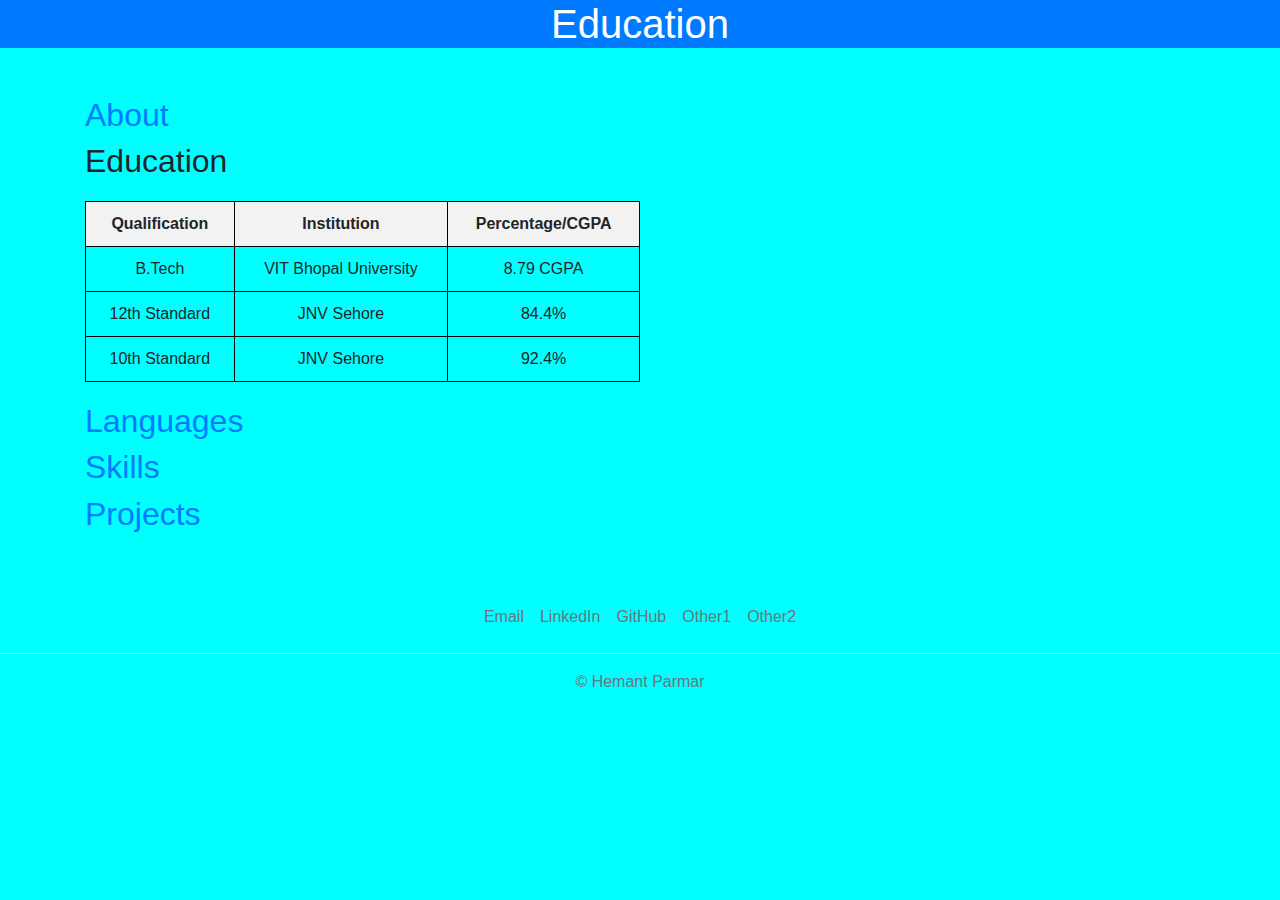
<file: education.html>
<!-- /*This file only for providing the repetitive layout code*/ -->
<!DOCTYPE html>
<html lang="en">
    <head>
        <meta charset="UTF-8" />
        <meta http-equiv="X-UA-Compatible" content="IE=edge" />
        <meta name="viewport" content="width=device-width, initial-scale=1.0" />
        <title>Education</title>
        <link
            rel="stylesheet"
            href="https://stackpath.bootstrapcdn.com/bootstrap/4.3.1/css/bootstrap.min.css"
        />
        <style>
            #content {
                margin: 0 20%;
                padding: 1% 5% 10%;
                background-color: lightblue;
                --bs-bg-opacity: 0.5;
            }

            #banner {
                width: 100%;
            }

            body {
                background-color: aqua;
                background-repeat: repeat;
                background-size: 100%;
                background-attachment: fixed;
            }

            #heading {
                color: red;
                font-family: system-ui, -apple-system, BlinkMacSystemFont,
                    "Segoe UI", Roboto, Oxygen, Ubuntu, Cantarell, "Open Sans",
                    "Helvetica Neue", sans-serif;
                text-align: center;
            }

            .subheading {
                font-family: "Lucida Sans", "Lucida Sans Regular",
                    "Lucida Grande", "Lucida Sans Unicode", Geneva, Verdana,
                    sans-serif;
            }

            .lorem {
                font-family: Arial, Helvetica, sans-serif;
            }

            table {
                width: 50%;
                border-collapse: collapse;
                margin: 20px 0;
            }
            table,
            th,
            td {
                border: 1px solid black;
            }
            th,
            td {
                padding: 10px;
                text-align: center;
            }
            th {
                background-color: #f2f2f2;
            }
        </style>
    </head>
    <body>
        <header class="bg-primary text-white text-center">
            <h1>Education</h1>
        </header>
        <div class="container my-5">
            <section>
                <h2><a href="about.html">About</a></h2>
            </section>
            <section>
                <h2>Education</h2>

                <table>
                    <tr>
                        <th>Qualification</th>
                        <th>Institution</th>
                        <th>Percentage/CGPA</th>
                    </tr>
                    <tr>
                        <td>B.Tech</td>
                        <td>VIT Bhopal University</td>
                        <td>8.79 CGPA</td>
                    </tr>
                    <tr>
                        <td>12th Standard</td>
                        <td>JNV Sehore</td>
                        <td>84.4%</td>
                    </tr>
                    <tr>
                        <td>10th Standard</td>
                        <td>JNV Sehore</td>
                        <td>92.4%</td>
                    </tr>
                </table>
            </section>
            <section>
                <h2><a href="languages.html">Languages</a></h2>
            </section>
            <section>
                <h2><a href="skills.html">Skills</a></h2>
            </section>
            <section>
                <h2><a href="projects.html">Projects</a></h2>
            </section>
        </div>

        <!--         WRITE THE SPECIFIC CODE HERE -->

        <footer class="py-3 my-4">
            <ul class="nav justify-content-center border-bottom pb-3 mb-3">
                <li class="nav-item">
                    <a
                        href="hemantparmar2022@vitbhopal.ac.in"
                        class="nav-link px-2 text-muted"
                        >Email</a
                    >
                </li>
                <li class="nav-item">
                    <a
                        href="https://www.linkedin.com/in/hemant-parmar-968543251"
                        class="nav-link px-2 text-muted"
                        >LinkedIn</a
                    >
                </li>
                <li class="nav-item">
                    <a
                        href="https://github.com/the-hemant-parmar/"
                        class="nav-link px-2 text-muted"
                        >GitHub</a
                    >
                </li>
                <li class="nav-item">
                    <a href="#" class="nav-link px-2 text-muted">Other1</a>
                </li>
                <li class="nav-item">
                    <a href="#" class="nav-link px-2 text-muted">Other2</a>
                </li>
            </ul>
            <p class="text-center text-muted">© Hemant Parmar</p>
        </footer>

        <script src="https://code.jquery.com/jquery-3.3.1.slim.min.js"></script>
        <script src="https://cdnjs.cloudflare.com/ajax/libs/popper.js/1.14.7/umd/popper.min.js"></script>
        <script src="https://stackpath.bootstrapcdn.com/bootstrap/4.3.1/js/bootstrap.min.js"></script>
    </body>
</html>
</file>
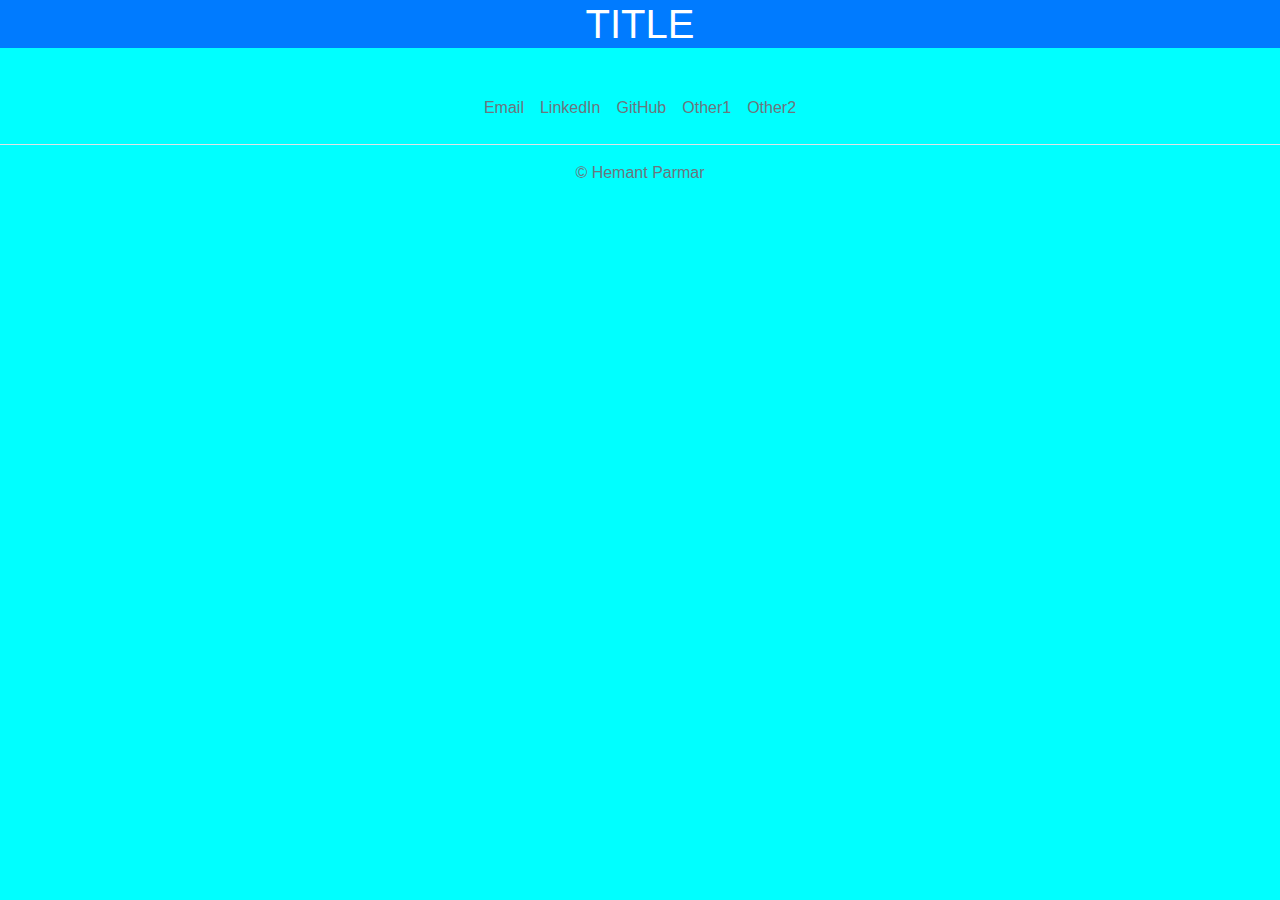
<file: layout.html>
<!-- /*This file only for providing the repetitive layout code*/ -->
<!DOCTYPE html>
<html lang="en">
    <head>
        <meta charset="UTF-8" />
        <meta http-equiv="X-UA-Compatible" content="IE=edge" />
        <meta name="viewport" content="width=device-width, initial-scale=1.0" />
        <title>FOO</title>
        <link
            rel="stylesheet"
            href="https://stackpath.bootstrapcdn.com/bootstrap/4.3.1/css/bootstrap.min.css"
        />
        <style>
            #content {
                margin: 0 20%;
                padding: 1% 5% 10%;
                background-color: lightblue;
                --bs-bg-opacity: 0.5;
            }

            #banner {
                width: 100%;
            }

            body {
                background-color: aqua;
                background-repeat: repeat;
                background-size: 100%;
                background-attachment: fixed;
            }

            #heading {
                color: red;
                font-family: system-ui, -apple-system, BlinkMacSystemFont,
                    "Segoe UI", Roboto, Oxygen, Ubuntu, Cantarell, "Open Sans",
                    "Helvetica Neue", sans-serif;
                text-align: center;
            }

            .subheading {
                font-family: "Lucida Sans", "Lucida Sans Regular",
                    "Lucida Grande", "Lucida Sans Unicode", Geneva, Verdana,
                    sans-serif;
            }

            .lorem {
                font-family: Arial, Helvetica, sans-serif;
            }
        </style>
    </head>
    <body>
        <header class="bg-primary text-white text-center">
            <h1>TITLE</h1>
        </header>

        <!--         WRITE THE SPECIFIC CODE HERE -->

        <footer class="py-3 my-4">
            <ul class="nav justify-content-center border-bottom pb-3 mb-3">
                <li class="nav-item">
                    <a
                        href="hemantparmar2022@vitbhopal.ac.in"
                        class="nav-link px-2 text-muted"
                        >Email</a
                    >
                </li>
                <li class="nav-item">
                    <a
                        href="https://www.linkedin.com/in/hemant-parmar-968543251"
                        class="nav-link px-2 text-muted"
                        >LinkedIn</a
                    >
                </li>
                <li class="nav-item">
                    <a
                        href="https://github.com/the-hemant-parmar/"
                        class="nav-link px-2 text-muted"
                        >GitHub</a
                    >
                </li>
                <li class="nav-item">
                    <a href="#" class="nav-link px-2 text-muted">Other1</a>
                </li>
                <li class="nav-item">
                    <a href="#" class="nav-link px-2 text-muted">Other2</a>
                </li>
            </ul>
            <p class="text-center text-muted">© Hemant Parmar</p>
        </footer>

        <script src="https://code.jquery.com/jquery-3.3.1.slim.min.js"></script>
        <script src="https://cdnjs.cloudflare.com/ajax/libs/popper.js/1.14.7/umd/popper.min.js"></script>
        <script src="https://stackpath.bootstrapcdn.com/bootstrap/4.3.1/js/bootstrap.min.js"></script>
    </body>
</html>
</file>
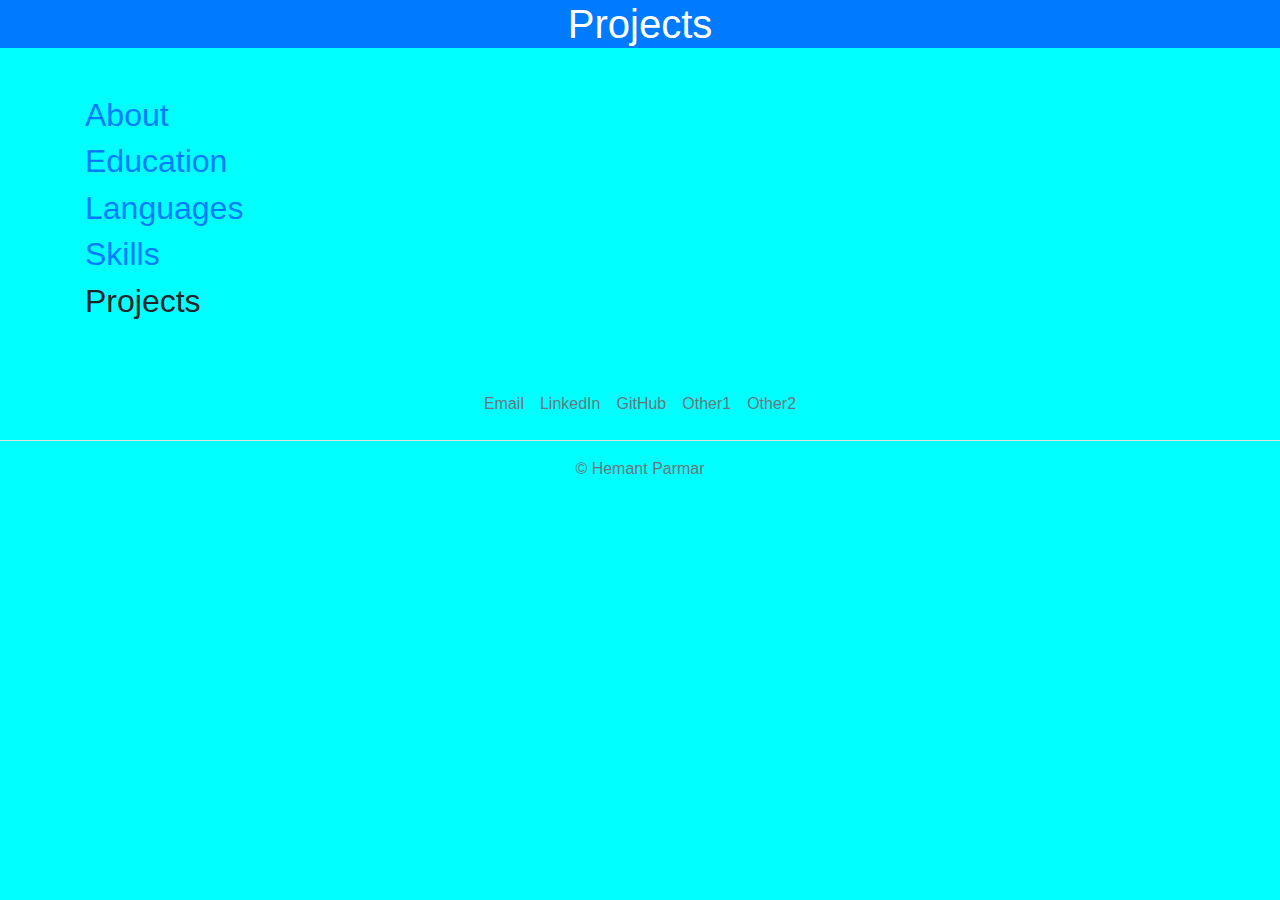
<file: projects.html>
<!DOCTYPE html>
<html lang="en">
    <head>
        <meta charset="UTF-8" />
        <meta http-equiv="X-UA-Compatible" content="IE=edge" />
        <meta name="viewport" content="width=device-width, initial-scale=1.0" />
        <title>Projects</title>
        <link
            rel="stylesheet"
            href="https://stackpath.bootstrapcdn.com/bootstrap/4.3.1/css/bootstrap.min.css"
        />
        <style>
            #content {
                margin: 0 20%;
                padding: 1% 5% 10%;
                background-color: lightblue;
                --bs-bg-opacity: 0.5;
            }

            #banner {
                width: 100%;
            }

            body {
                background-color: aqua;
                background-repeat: repeat;
                background-size: 100%;
                background-attachment: fixed;
            }

            #heading {
                color: red;
                font-family: system-ui, -apple-system, BlinkMacSystemFont,
                    "Segoe UI", Roboto, Oxygen, Ubuntu, Cantarell, "Open Sans",
                    "Helvetica Neue", sans-serif;
                text-align: center;
            }

            .subheading {
                font-family: "Lucida Sans", "Lucida Sans Regular",
                    "Lucida Grande", "Lucida Sans Unicode", Geneva, Verdana,
                    sans-serif;
            }

            .lorem {
                font-family: Arial, Helvetica, sans-serif;
            }
        </style>
    </head>
    <body>
        <header class="bg-primary text-white text-center">
            <h1>Projects</h1>
        </header>

        <div class="container my-5">
            <section>
                <h2><a href="about.html">About</a></h2>
            </section>
            <section>
                <h2><a href="education.html">Education</a></h2>
            </section>
            <section>
                <h2><a href="languages.html">Languages</a></h2>
            </section>
            <section>
                <h2><a href="skills.html">Skills</a></h2>
            </section>
            <section>
                <h2>Projects</h2>
            </section>
        </div>
        <footer class="py-3 my-4">
            <ul class="nav justify-content-center border-bottom pb-3 mb-3">
                <li class="nav-item">
                    <a
                        href="hemantparmar2022@vitbhopal.ac.in"
                        class="nav-link px-2 text-muted"
                        >Email</a
                    >
                </li>
                <li class="nav-item">
                    <a
                        href="https://www.linkedin.com/in/hemant-parmar-968543251"
                        class="nav-link px-2 text-muted"
                        >LinkedIn</a
                    >
                </li>
                <li class="nav-item">
                    <a href="#" class="nav-link px-2 text-muted">GitHub</a>
                </li>
                <li class="nav-item">
                    <a href="#" class="nav-link px-2 text-muted">Other1</a>
                </li>
                <li class="nav-item">
                    <a href="#" class="nav-link px-2 text-muted">Other2</a>
                </li>
            </ul>
            <p class="text-center text-muted">© Hemant Parmar</p>
        </footer>

        <script src="https://code.jquery.com/jquery-3.3.1.slim.min.js"></script>
        <script src="https://cdnjs.cloudflare.com/ajax/libs/popper.js/1.14.7/umd/popper.min.js"></script>
        <script src="https://stackpath.bootstrapcdn.com/bootstrap/4.3.1/js/bootstrap.min.js"></script>
    </body>
</html>
</file>
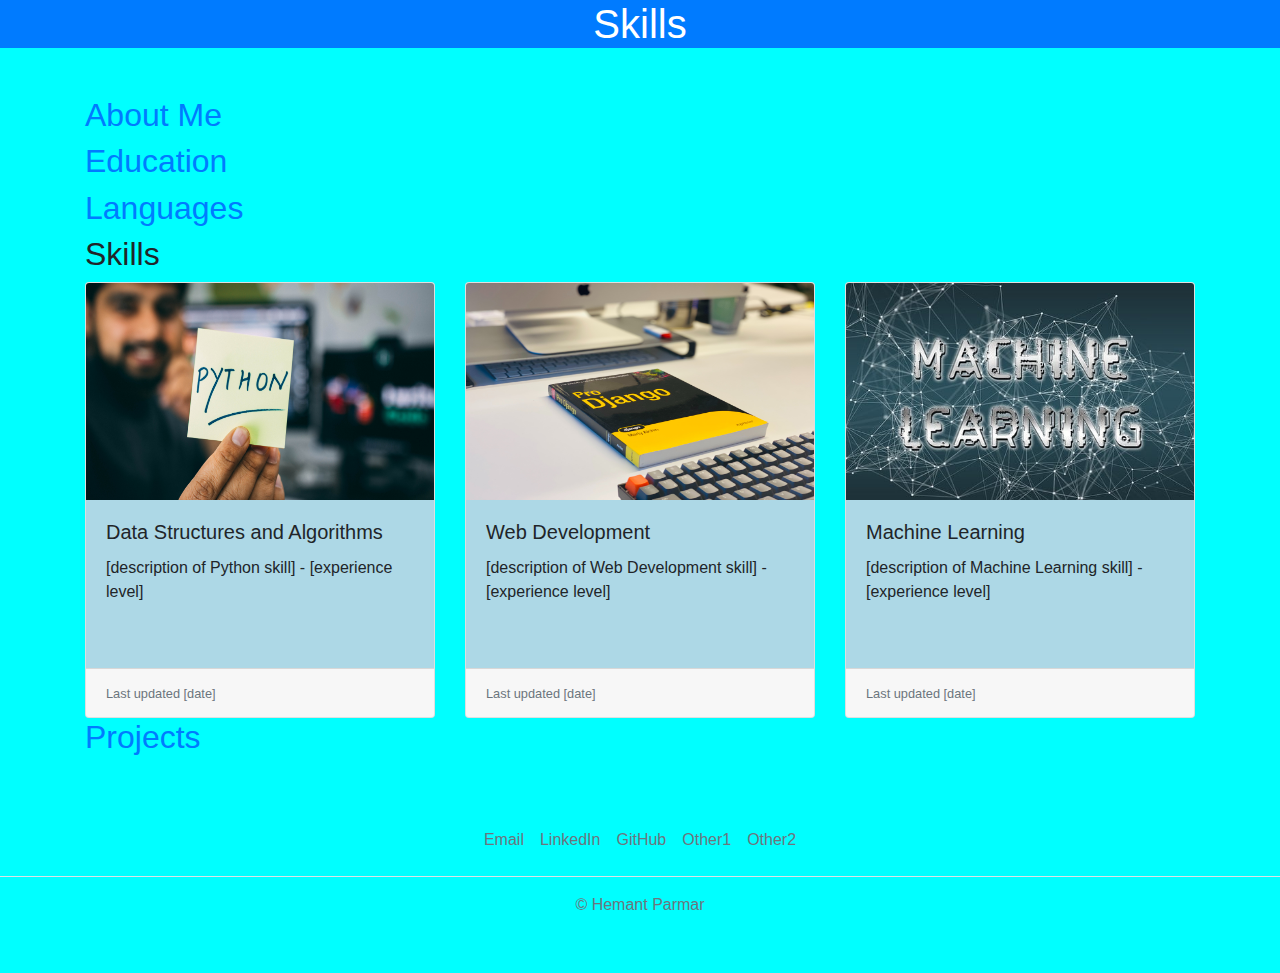
<file: skills.html>
<!DOCTYPE html>
<html>
    <head>
        <title>Skills</title>
        <!-- Link to Bootstrap CSS -->
        <link
            rel="stylesheet"
            href="https://stackpath.bootstrapcdn.com/bootstrap/4.3.1/css/bootstrap.min.css"
        />
        <style>
            body {
                background-color: aqua;
                background-repeat: repeat;
                background-size: 100%;
                background-attachment: fixed;
            }

            /* Custom style for better mobile alignment */
            @media (max-width: 767.98px) {
                .card-deck {
                    display: block !important;
                }
                .card {
                    margin-bottom: 1rem !important;
                }
            }

            .card-body {
                background-color: lightblue;
            }

            .card-img-top {
                height: 50%;
                width: auto;
            }
        </style>
    </head>
    <body>
        <header class="bg-primary text-white text-center">
            <h1>Skills</h1>
        </header>
        <div class="container my-5">
            <section>
                <h2><a href="about.html">About Me</a></h2>
            </section>
            <section>
                <h2><a href="education.html">Education</a></h2>
            </section>
            <section>
                <h2><a href="languages.html">Languages</a></h2>
            </section>
            <section>
                <h2>Skills</h2>
                <div class="card-deck">
                    <div class="card">
                        <img
                            class="card-img-top"
                            src="./hitesh-choudhary-D9Zow2REm8U-unsplash.jpg"
                            alt="Python skill image"
                        />
                        <div class="card-body">
                            <h5 class="card-title">
                                Data Structures and Algorithms
                            </h5>
                            <p class="card-text">
                                [description of Python skill] - [experience
                                level]
                            </p>
                        </div>
                        <div class="card-footer">
                            <small class="text-muted"
                                >Last updated [date]</small
                            >
                        </div>
                    </div>
                    <div class="card">
                        <img
                            class="card-img-top"
                            src="./faisal-BI465ksrlWs-unsplash.jpg"
                            alt="Web Development skill image"
                        />
                        <div class="card-body">
                            <h5 class="card-title">Web Development</h5>
                            <p class="card-text">
                                [description of Web Development skill] -
                                [experience level]
                            </p>
                        </div>
                        <div class="card-footer">
                            <small class="text-muted"
                                >Last updated [date]</small
                            >
                        </div>
                    </div>
                    <div class="card">
                        <img
                            class="card-img-top"
                            src="./ml.jpg"
                            alt="Machine Learning skill image"
                        />
                        <div class="card-body">
                            <h5 class="card-title">Machine Learning</h5>
                            <p class="card-text">
                                [description of Machine Learning skill] -
                                [experience level]
                            </p>
                        </div>
                        <div class="card-footer">
                            <small class="text-muted"
                                >Last updated [date]</small
                            >
                        </div>
                    </div>
                </div>
            </section>
            <section>
                <h2><a href="projects.html">Projects</a></h2>
                <!-- <p>[Brief description of education and work experience]</p> -->
            </section>
        </div>
        <!-- Link to Bootstrap JS -->
        <footer class="py-3 my-4">
            <ul class="nav justify-content-center border-bottom pb-3 mb-3">
                <li class="nav-item">
                    <a
                        href="hemantparmar2022@vitbhopal.ac.in"
                        class="nav-link px-2 text-muted"
                        >Email</a
                    >
                </li>
                <li class="nav-item">
                    <a
                        href="https://www.linkedin.com/in/hemant-parmar-968543251"
                        class="nav-link px-2 text-muted"
                        >LinkedIn</a
                    >
                </li>
                <li class="nav-item">
                    <a href="#" class="nav-link px-2 text-muted">GitHub</a>
                </li>
                <li class="nav-item">
                    <a href="#" class="nav-link px-2 text-muted">Other1</a>
                </li>
                <li class="nav-item">
                    <a href="#" class="nav-link px-2 text-muted">Other2</a>
                </li>
            </ul>
            <p class="text-center text-muted">© Hemant Parmar</p>
        </footer>
        <script src="https://code.jquery.com/jquery-3.3.1.slim.min.js"></script>
        <script src="https://cdnjs.cloudflare.com/ajax/libs/popper.js/1.14.7/umd/popper.min.js"></script>
        <script src="https://stackpath.bootstrapcdn.com/bootstrap/4.3.1/js/bootstrap.min.js"></script>
    </body>
</html>
</file>
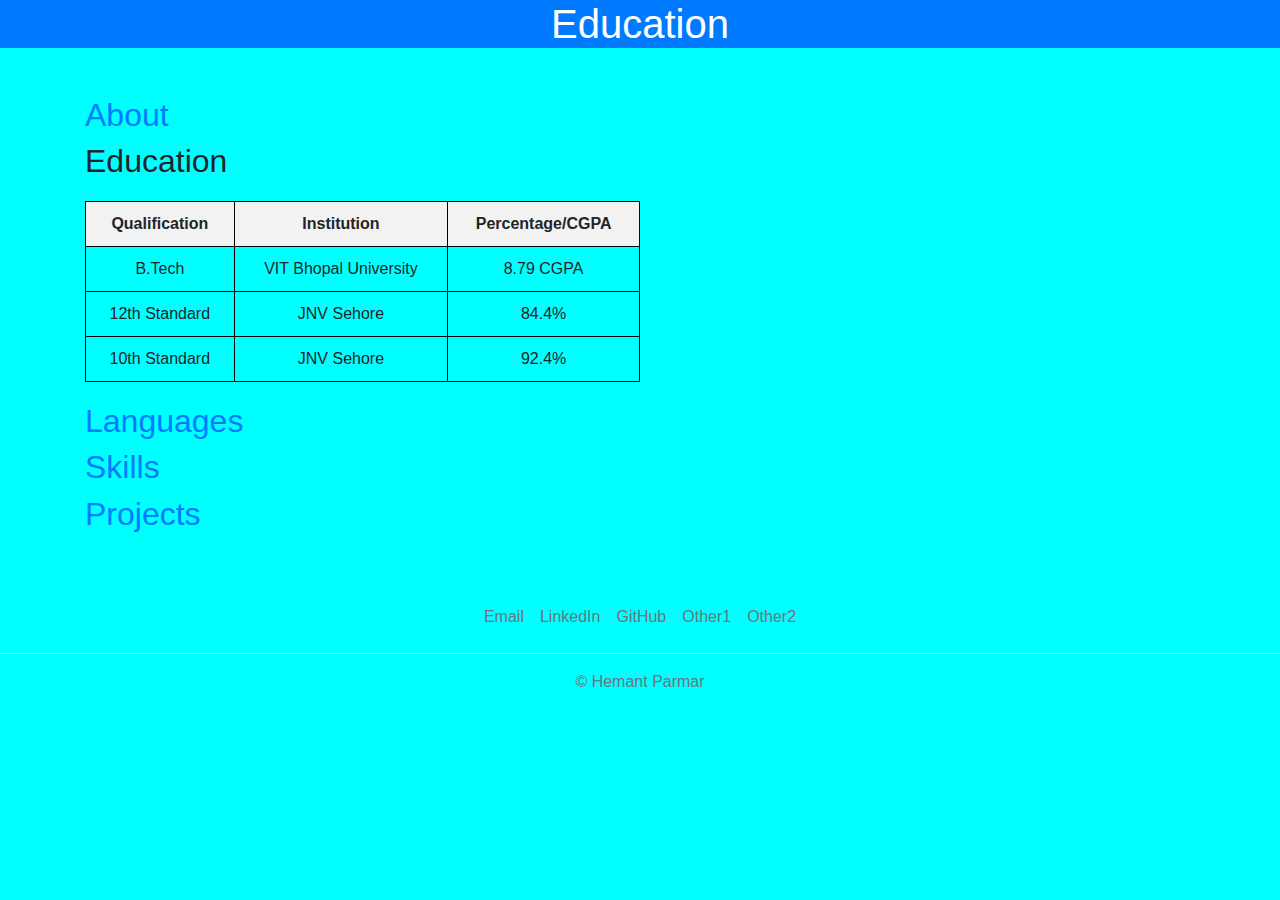
<file: pages/education.html>
<!-- /*This file only for providing the repetitive layout code*/ -->
<!DOCTYPE html>
<html lang="en">
    <head>
        <meta charset="UTF-8" />
        <meta http-equiv="X-UA-Compatible" content="IE=edge" />
        <meta name="viewport" content="width=device-width, initial-scale=1.0" />
        <title>Education</title>
        <link
            rel="stylesheet"
            href="https://stackpath.bootstrapcdn.com/bootstrap/4.3.1/css/bootstrap.min.css"
        />
        <style>
            #content {
                margin: 0 20%;
                padding: 1% 5% 10%;
                background-color: lightblue;
                --bs-bg-opacity: 0.5;
            }

            #banner {
                width: 100%;
            }

            body {
                background-color: aqua;
                background-repeat: repeat;
                background-size: 100%;
                background-attachment: fixed;
            }

            #heading {
                color: red;
                font-family: system-ui, -apple-system, BlinkMacSystemFont,
                    "Segoe UI", Roboto, Oxygen, Ubuntu, Cantarell, "Open Sans",
                    "Helvetica Neue", sans-serif;
                text-align: center;
            }

            .subheading {
                font-family: "Lucida Sans", "Lucida Sans Regular",
                    "Lucida Grande", "Lucida Sans Unicode", Geneva, Verdana,
                    sans-serif;
            }

            .lorem {
                font-family: Arial, Helvetica, sans-serif;
            }

            table {
                width: 50%;
                border-collapse: collapse;
                margin: 20px 0;
            }
            table,
            th,
            td {
                border: 1px solid black;
            }
            th,
            td {
                padding: 10px;
                text-align: center;
            }
            th {
                background-color: #f2f2f2;
            }
        </style>
    </head>
    <body>
        <header class="bg-primary text-white text-center">
            <h1>Education</h1>
        </header>
        <div class="container my-5">
            <section>
                <h2><a href="about.html">About</a></h2>
            </section>
            <section>
                <h2>Education</h2>

                <table>
                    <tr>
                        <th>Qualification</th>
                        <th>Institution</th>
                        <th>Percentage/CGPA</th>
                    </tr>
                    <tr>
                        <td>B.Tech</td>
                        <td>VIT Bhopal University</td>
                        <td>8.79 CGPA</td>
                    </tr>
                    <tr>
                        <td>12th Standard</td>
                        <td>JNV Sehore</td>
                        <td>84.4%</td>
                    </tr>
                    <tr>
                        <td>10th Standard</td>
                        <td>JNV Sehore</td>
                        <td>92.4%</td>
                    </tr>
                </table>
            </section>
            <section>
                <h2><a href="languages.html">Languages</a></h2>
            </section>
            <section>
                <h2><a href="skills.html">Skills</a></h2>
            </section>
            <section>
                <h2><a href="projects.html">Projects</a></h2>
            </section>
        </div>

        <!--         WRITE THE SPECIFIC CODE HERE -->

        <footer class="py-3 my-4">
            <ul class="nav justify-content-center border-bottom pb-3 mb-3">
                <li class="nav-item">
                    <a
                        href="hemantparmar2022@vitbhopal.ac.in"
                        class="nav-link px-2 text-muted"
                        >Email</a
                    >
                </li>
                <li class="nav-item">
                    <a
                        href="https://www.linkedin.com/in/hemant-parmar-968543251"
                        class="nav-link px-2 text-muted"
                        >LinkedIn</a
                    >
                </li>
                <li class="nav-item">
                    <a
                        href="https://github.com/the-hemant-parmar/"
                        class="nav-link px-2 text-muted"
                        >GitHub</a
                    >
                </li>
                <li class="nav-item">
                    <a href="#" class="nav-link px-2 text-muted">Other1</a>
                </li>
                <li class="nav-item">
                    <a href="#" class="nav-link px-2 text-muted">Other2</a>
                </li>
            </ul>
            <p class="text-center text-muted">© Hemant Parmar</p>
        </footer>

        <script src="https://code.jquery.com/jquery-3.3.1.slim.min.js"></script>
        <script src="https://cdnjs.cloudflare.com/ajax/libs/popper.js/1.14.7/umd/popper.min.js"></script>
        <script src="https://stackpath.bootstrapcdn.com/bootstrap/4.3.1/js/bootstrap.min.js"></script>
    </body>
</html>
</file>
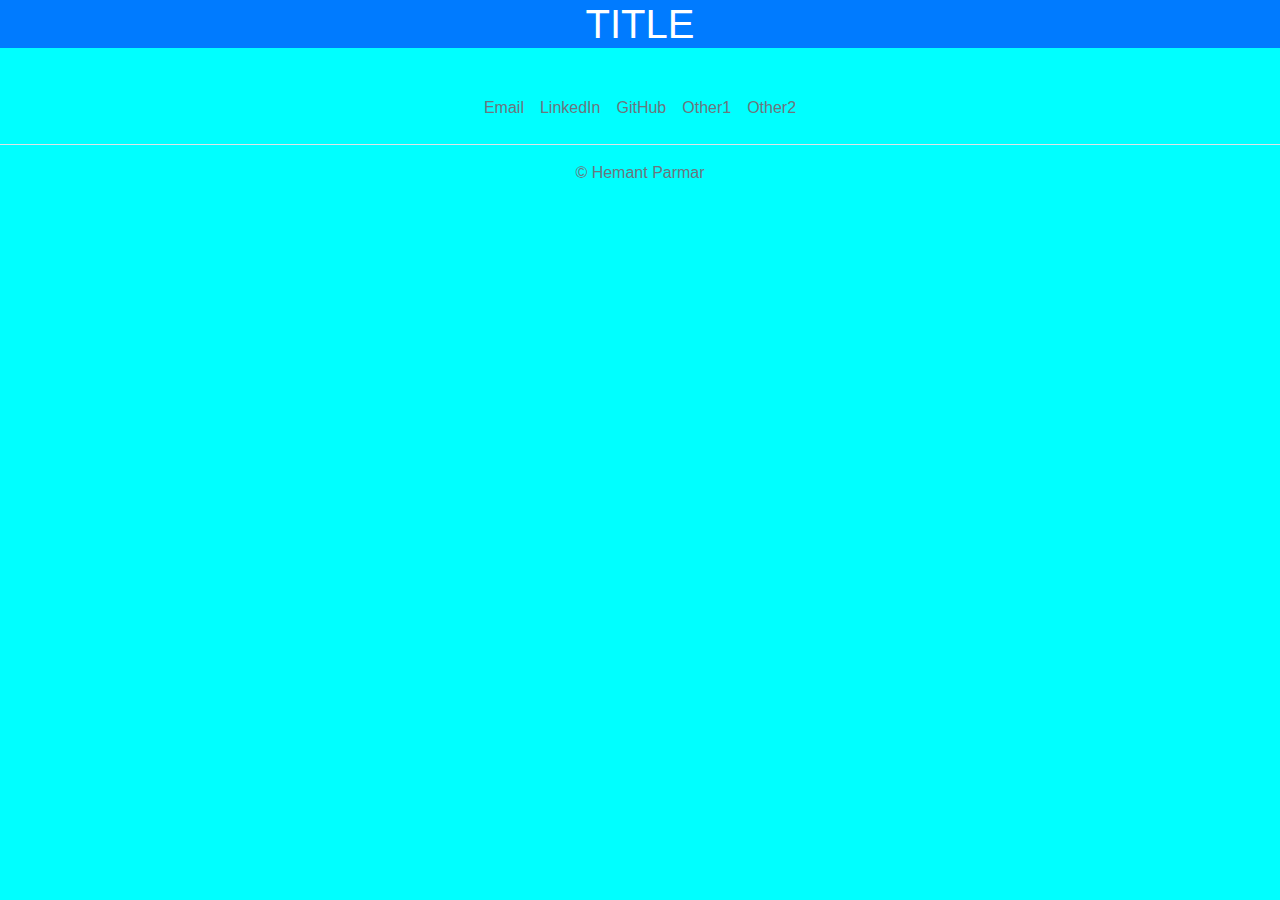
<file: pages/layout.html>
<!-- /*This file only for providing the repetitive layout code*/ -->
<!DOCTYPE html>
<html lang="en">
    <head>
        <meta charset="UTF-8" />
        <meta http-equiv="X-UA-Compatible" content="IE=edge" />
        <meta name="viewport" content="width=device-width, initial-scale=1.0" />
        <title>FOO</title>
        <link
            rel="stylesheet"
            href="https://stackpath.bootstrapcdn.com/bootstrap/4.3.1/css/bootstrap.min.css"
        />
        <style>
            #content {
                margin: 0 20%;
                padding: 1% 5% 10%;
                background-color: lightblue;
                --bs-bg-opacity: 0.5;
            }

            #banner {
                width: 100%;
            }

            body {
                background-color: aqua;
                background-repeat: repeat;
                background-size: 100%;
                background-attachment: fixed;
            }

            #heading {
                color: red;
                font-family: system-ui, -apple-system, BlinkMacSystemFont,
                    "Segoe UI", Roboto, Oxygen, Ubuntu, Cantarell, "Open Sans",
                    "Helvetica Neue", sans-serif;
                text-align: center;
            }

            .subheading {
                font-family: "Lucida Sans", "Lucida Sans Regular",
                    "Lucida Grande", "Lucida Sans Unicode", Geneva, Verdana,
                    sans-serif;
            }

            .lorem {
                font-family: Arial, Helvetica, sans-serif;
            }
        </style>
    </head>
    <body>
        <header class="bg-primary text-white text-center">
            <h1>TITLE</h1>
        </header>

        <!--         WRITE THE SPECIFIC CODE HERE -->

        <footer class="py-3 my-4">
            <ul class="nav justify-content-center border-bottom pb-3 mb-3">
                <li class="nav-item">
                    <a
                        href="hemantparmar2022@vitbhopal.ac.in"
                        class="nav-link px-2 text-muted"
                        >Email</a
                    >
                </li>
                <li class="nav-item">
                    <a
                        href="https://www.linkedin.com/in/hemant-parmar-968543251"
                        class="nav-link px-2 text-muted"
                        >LinkedIn</a
                    >
                </li>
                <li class="nav-item">
                    <a
                        href="https://github.com/the-hemant-parmar/"
                        class="nav-link px-2 text-muted"
                        >GitHub</a
                    >
                </li>
                <li class="nav-item">
                    <a href="#" class="nav-link px-2 text-muted">Other1</a>
                </li>
                <li class="nav-item">
                    <a href="#" class="nav-link px-2 text-muted">Other2</a>
                </li>
            </ul>
            <p class="text-center text-muted">© Hemant Parmar</p>
        </footer>

        <script src="https://code.jquery.com/jquery-3.3.1.slim.min.js"></script>
        <script src="https://cdnjs.cloudflare.com/ajax/libs/popper.js/1.14.7/umd/popper.min.js"></script>
        <script src="https://stackpath.bootstrapcdn.com/bootstrap/4.3.1/js/bootstrap.min.js"></script>
    </body>
</html>
</file>
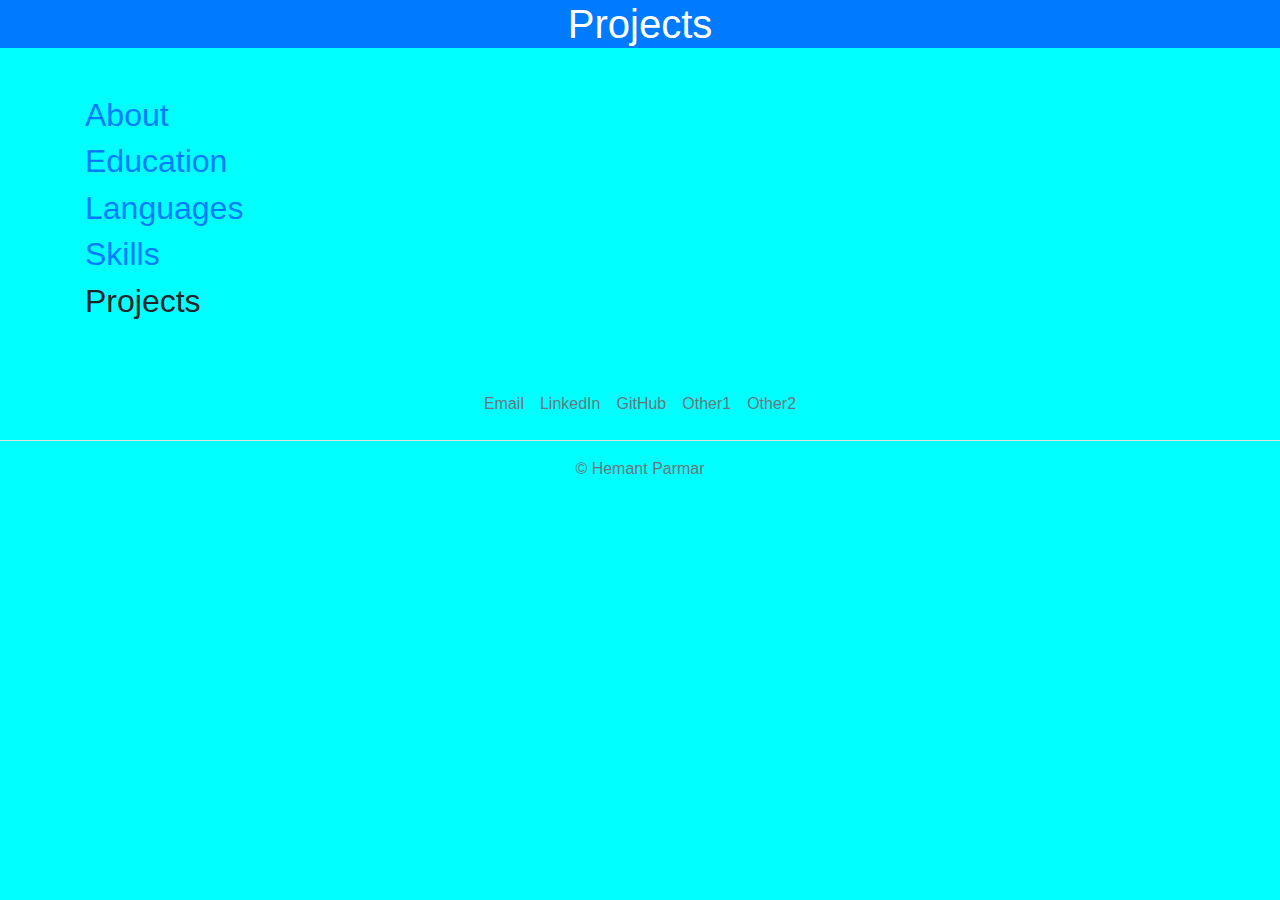
<file: pages/projects.html>
<!DOCTYPE html>
<html lang="en">
    <head>
        <meta charset="UTF-8" />
        <meta http-equiv="X-UA-Compatible" content="IE=edge" />
        <meta name="viewport" content="width=device-width, initial-scale=1.0" />
        <title>Projects</title>
        <link
            rel="stylesheet"
            href="https://stackpath.bootstrapcdn.com/bootstrap/4.3.1/css/bootstrap.min.css"
        />
        <style>
            #content {
                margin: 0 20%;
                padding: 1% 5% 10%;
                background-color: lightblue;
                --bs-bg-opacity: 0.5;
            }

            #banner {
                width: 100%;
            }

            body {
                background-color: aqua;
                background-repeat: repeat;
                background-size: 100%;
                background-attachment: fixed;
            }

            #heading {
                color: red;
                font-family: system-ui, -apple-system, BlinkMacSystemFont,
                    "Segoe UI", Roboto, Oxygen, Ubuntu, Cantarell, "Open Sans",
                    "Helvetica Neue", sans-serif;
                text-align: center;
            }

            .subheading {
                font-family: "Lucida Sans", "Lucida Sans Regular",
                    "Lucida Grande", "Lucida Sans Unicode", Geneva, Verdana,
                    sans-serif;
            }

            .lorem {
                font-family: Arial, Helvetica, sans-serif;
            }
        </style>
    </head>
    <body>
        <header class="bg-primary text-white text-center">
            <h1>Projects</h1>
        </header>

        <div class="container my-5">
            <section>
                <h2><a href="about.html">About</a></h2>
            </section>
            <section>
                <h2><a href="education.html">Education</a></h2>
            </section>
            <section>
                <h2><a href="languages.html">Languages</a></h2>
            </section>
            <section>
                <h2><a href="skills.html">Skills</a></h2>
            </section>
            <section>
                <h2>Projects</h2>
            </section>
        </div>
        <footer class="py-3 my-4">
            <ul class="nav justify-content-center border-bottom pb-3 mb-3">
                <li class="nav-item">
                    <a
                        href="hemantparmar2022@vitbhopal.ac.in"
                        class="nav-link px-2 text-muted"
                        >Email</a
                    >
                </li>
                <li class="nav-item">
                    <a
                        href="https://www.linkedin.com/in/hemant-parmar-968543251"
                        class="nav-link px-2 text-muted"
                        >LinkedIn</a
                    >
                </li>
                <li class="nav-item">
                    <a href="#" class="nav-link px-2 text-muted">GitHub</a>
                </li>
                <li class="nav-item">
                    <a href="#" class="nav-link px-2 text-muted">Other1</a>
                </li>
                <li class="nav-item">
                    <a href="#" class="nav-link px-2 text-muted">Other2</a>
                </li>
            </ul>
            <p class="text-center text-muted">© Hemant Parmar</p>
        </footer>

        <script src="https://code.jquery.com/jquery-3.3.1.slim.min.js"></script>
        <script src="https://cdnjs.cloudflare.com/ajax/libs/popper.js/1.14.7/umd/popper.min.js"></script>
        <script src="https://stackpath.bootstrapcdn.com/bootstrap/4.3.1/js/bootstrap.min.js"></script>
    </body>
</html>
</file>
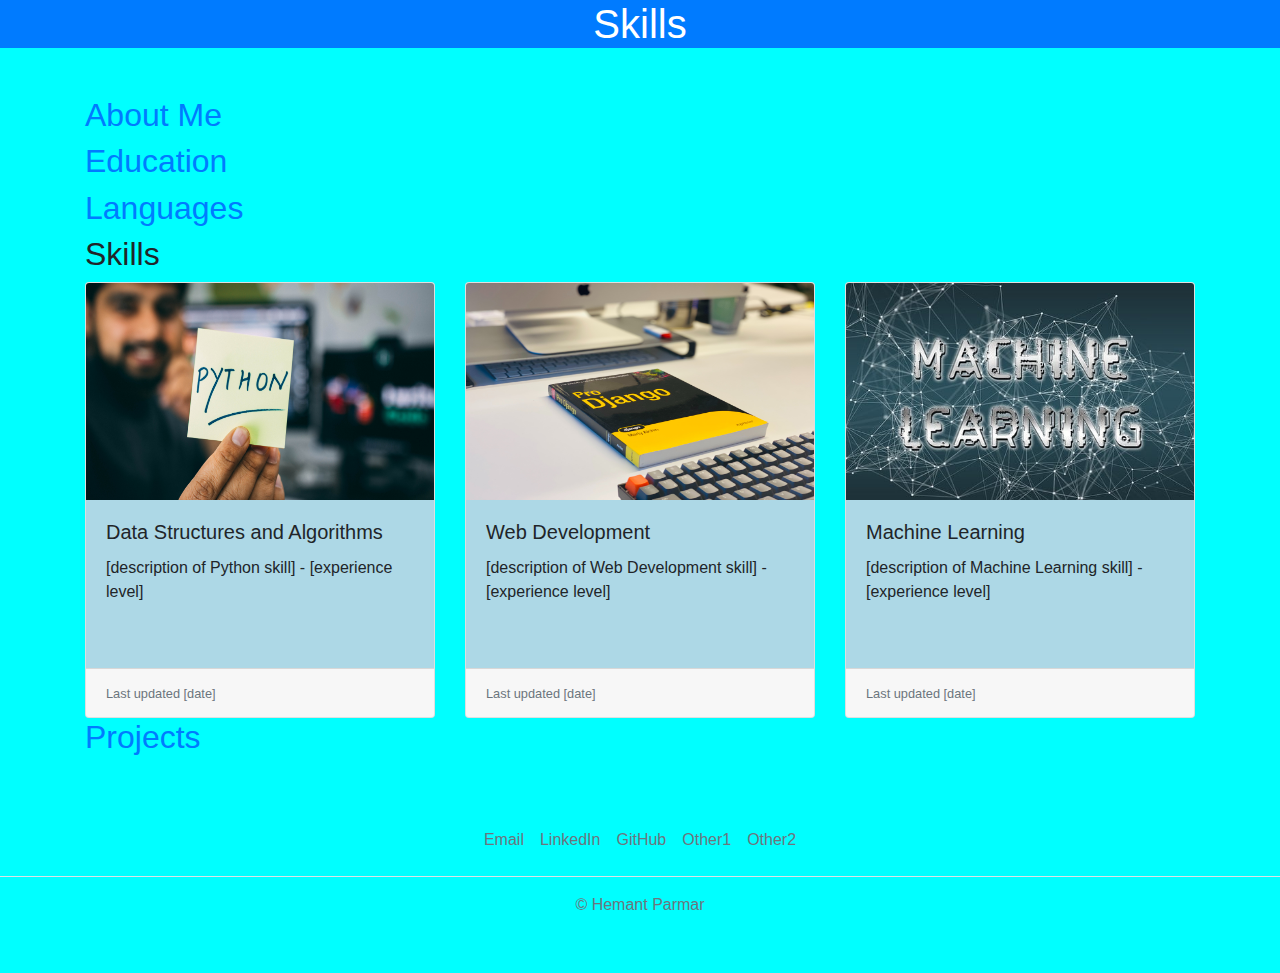
<file: pages/skills.html>
<!DOCTYPE html>
<html>

<head>
    <title>Skills</title>
    <!-- Link to Bootstrap CSS -->
    <link rel="stylesheet" href="https://stackpath.bootstrapcdn.com/bootstrap/4.3.1/css/bootstrap.min.css" />
    <style>
        body {
            background-color: aqua;
            background-repeat: repeat;
            background-size: 100%;
            background-attachment: fixed;
        }

        /* Custom style for better mobile alignment */
        @media (max-width: 767.98px) {
            .card-deck {
                display: block !important;
            }

            .card {
                margin-bottom: 1rem !important;
            }
        }

        .card-body {
            background-color: lightblue;
        }

        .card-img-top {
            height: 50%;
            width: auto;
        }
    </style>
</head>

<body>
    <header class="bg-primary text-white text-center">
        <h1>Skills</h1>
    </header>
    <div class="container my-5">
        <section>
            <h2><a href="about.html">About Me</a></h2>
        </section>
        <section>
            <h2><a href="education.html">Education</a></h2>
        </section>
        <section>
            <h2><a href="languages.html">Languages</a></h2>
        </section>
        <section>
            <h2>Skills</h2>
            <div class="card-deck">
                <div class="card">
                    <img class="card-img-top" src="../images/hitesh-choudhary-D9Zow2REm8U-unsplash.jpg"
                        alt="Python skill image" />
                    <div class="card-body">
                        <h5 class="card-title">
                            Data Structures and Algorithms
                        </h5>
                        <p class="card-text">
                            [description of Python skill] - [experience
                            level]
                        </p>
                    </div>
                    <div class="card-footer">
                        <small class="text-muted">Last updated [date]</small>
                    </div>
                </div>
                <div class="card">
                    <img class="card-img-top" src="../images/faisal-BI465ksrlWs-unsplash.jpg"
                        alt="Web Development skill image" />
                    <div class="card-body">
                        <h5 class="card-title">Web Development</h5>
                        <p class="card-text">
                            [description of Web Development skill] -
                            [experience level]
                        </p>
                    </div>
                    <div class="card-footer">
                        <small class="text-muted">Last updated [date]</small>
                    </div>
                </div>
                <div class="card">
                    <img class="card-img-top" src="../images/ml.jpg" alt="Machine Learning skill image" />
                    <div class="card-body">
                        <h5 class="card-title">Machine Learning</h5>
                        <p class="card-text">
                            [description of Machine Learning skill] -
                            [experience level]
                        </p>
                    </div>
                    <div class="card-footer">
                        <small class="text-muted">Last updated [date]</small>
                    </div>
                </div>
            </div>
        </section>
        <section>
            <h2><a href="projects.html">Projects</a></h2>
            <!-- <p>[Brief description of education and work experience]</p> -->
        </section>
    </div>
    <!-- Link to Bootstrap JS -->
    <footer class="py-3 my-4">
        <ul class="nav justify-content-center border-bottom pb-3 mb-3">
            <li class="nav-item">
                <a href="hemantparmar2022@vitbhopal.ac.in" class="nav-link px-2 text-muted">Email</a>
            </li>
            <li class="nav-item">
                <a href="https://www.linkedin.com/in/hemant-parmar-968543251"
                    class="nav-link px-2 text-muted">LinkedIn</a>
            </li>
            <li class="nav-item">
                <a href="#" class="nav-link px-2 text-muted">GitHub</a>
            </li>
            <li class="nav-item">
                <a href="#" class="nav-link px-2 text-muted">Other1</a>
            </li>
            <li class="nav-item">
                <a href="#" class="nav-link px-2 text-muted">Other2</a>
            </li>
        </ul>
        <p class="text-center text-muted">© Hemant Parmar</p>
    </footer>
    <script src="https://code.jquery.com/jquery-3.3.1.slim.min.js"></script>
    <script src="https://cdnjs.cloudflare.com/ajax/libs/popper.js/1.14.7/umd/popper.min.js"></script>
    <script src="https://stackpath.bootstrapcdn.com/bootstrap/4.3.1/js/bootstrap.min.js"></script>
</body>

</html>
</file>
